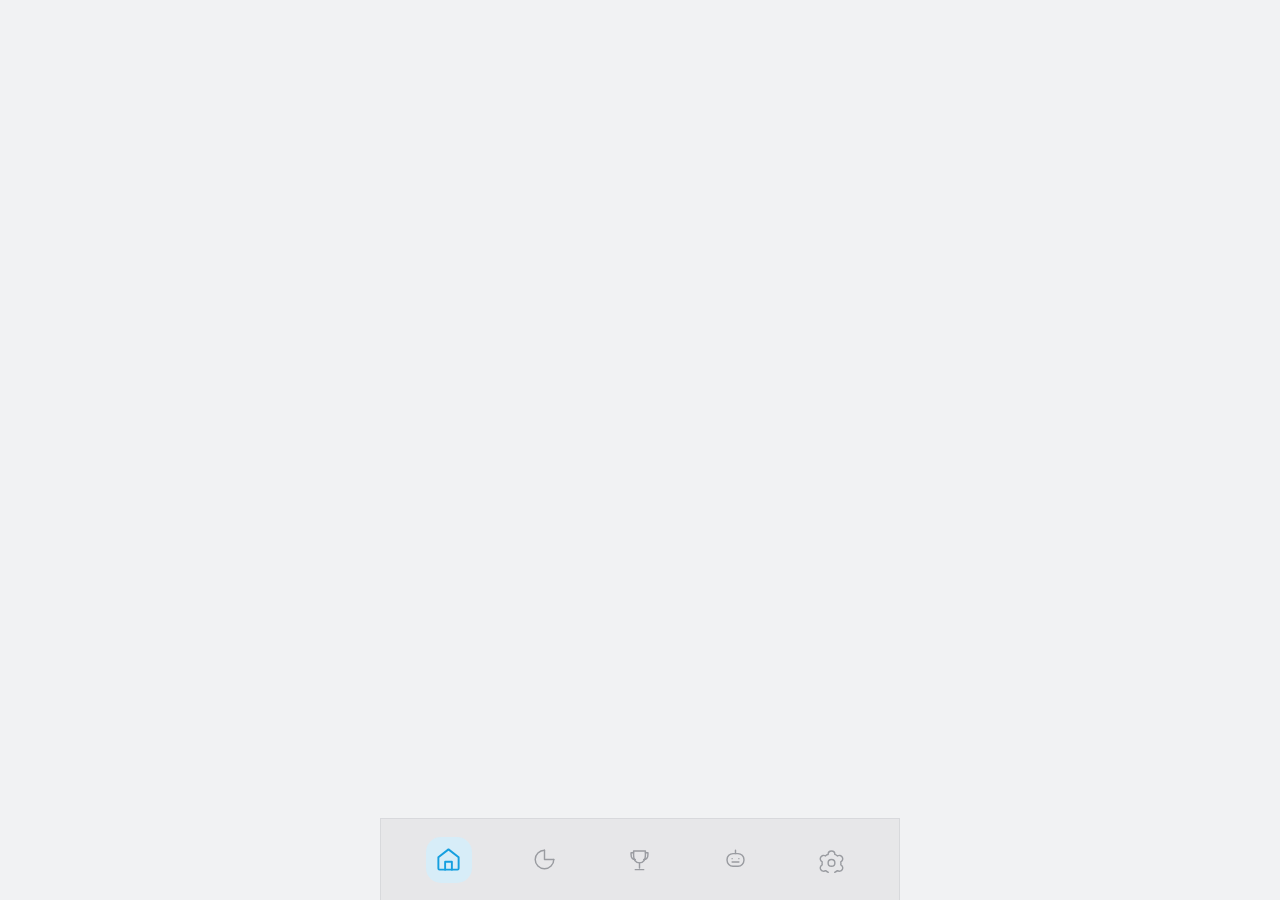
<file: index.html>
<!doctype html>
<html lang="pt-PT">
<head>
  <meta charset="utf-8">
  <meta name="viewport" content="width=device-width, initial-scale=1, viewport-fit=cover">
  <meta name="theme-color" content="#f1f2f3">
  <title>Main App</title>
  <link rel="stylesheet" href="./styles.css">
</head>
<body>
  <main id="app" aria-label="Aplicação">
    <section id="page" class="page" aria-live="polite"></section>
  </main>

  <script src="./app.js"></script>
</body>
</html>
</file>
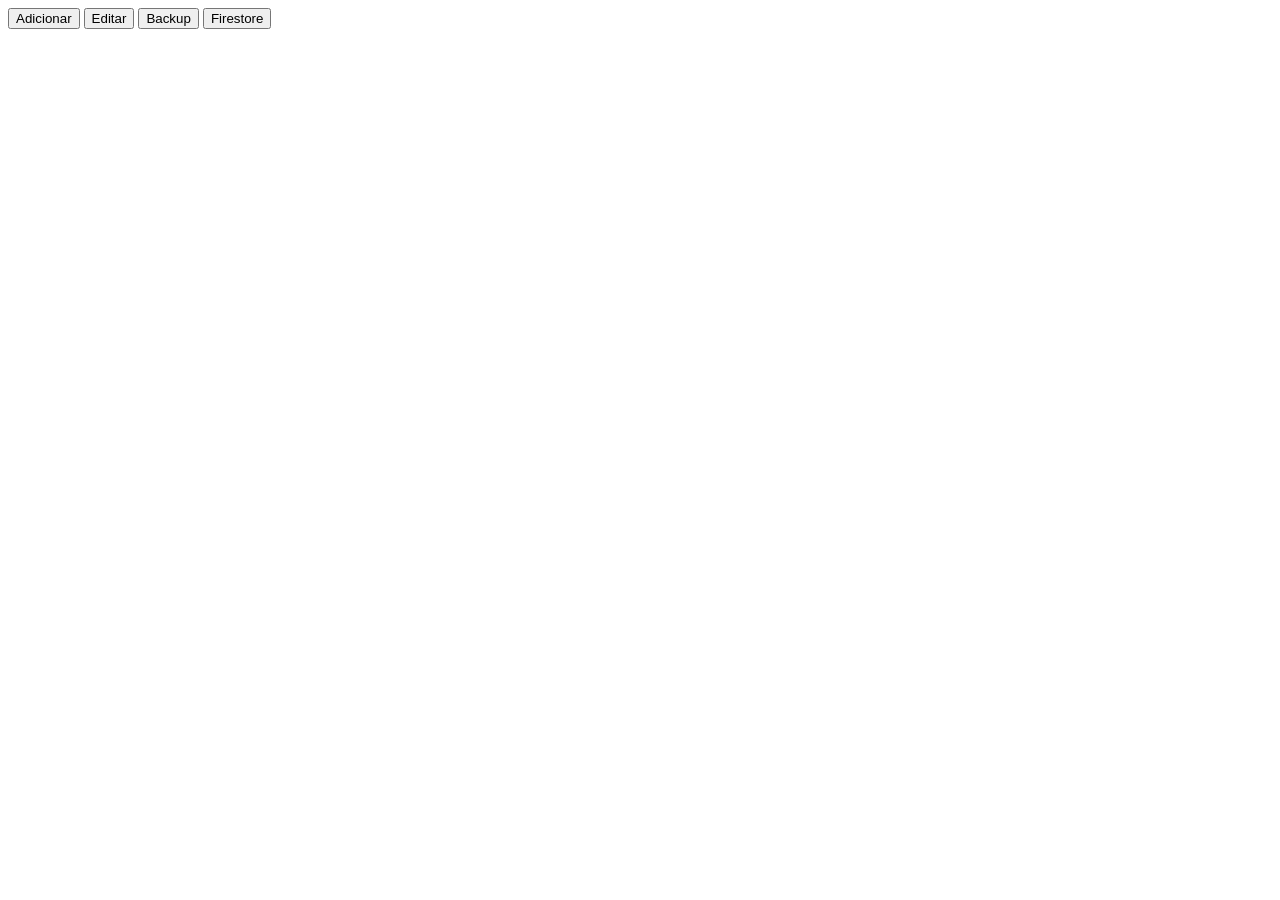
<file: definicoes/index.html>
<!doctype html>
<section class="settings-list" aria-label="Definições">
  <button class="settings-pill" type="button">Adicionar</button>
  <button class="settings-pill" type="button">Editar</button>
  <button class="settings-pill" type="button">Backup</button>
  <button class="settings-pill" type="button">Firestore</button>
</section>
</file>
<file: styles.css>
:root {
  color-scheme: light;
  --page-bg: #f1f2f3;
  --text: #64666b;
  --muted: #9a9ca1;
  --tab-bg: #e6e7e9;
  --tab-border: #d8d9dc;
  --active-bg: #d7edf8;
  --active: #159fdf;
  --settings-pill: #e1e2e4;
}

* {
  box-sizing: border-box;
}

html,
body {
  margin: 0;
  min-height: 100%;
  background: var(--page-bg);
  font-family: -apple-system, BlinkMacSystemFont, "SF Pro Display", "SF Pro Text",
    system-ui, sans-serif;
  color: var(--text);
}

body {
  min-height: 100svh;
}

button {
  font: inherit;
}

#app {
  min-height: 100svh;
}

.page {
  min-height: 100svh;
  padding: 24px 18px 104px;
  display: flex;
  align-items: center;
  justify-content: center;
  background: var(--page-bg);
}

.empty-page {
  width: 100%;
  max-width: 420px;
  min-height: 60svh;
}

.settings-list {
  width: min(340px, 100%);
  display: flex;
  flex-direction: column;
  gap: 14px;
}

.settings-pill {
  width: 100%;
  min-height: 58px;
  border: 0;
  border-radius: 17px;
  background: var(--settings-pill);
  color: #707277;
  font-size: 16px;
  font-weight: 550;
  letter-spacing: -0.01em;
}

.seletorabas {
  position: fixed;
  left: 0;
  right: 0;
  bottom: 0;
  z-index: 20;
  height: 82px;
  padding: 8px 20px max(8px, env(safe-area-inset-bottom));
  display: grid;
  grid-template-columns: repeat(5, 1fr);
  align-items: center;
  background: rgba(230, 231, 233, 0.96);
  border-top: 1px solid var(--tab-border);
  backdrop-filter: blur(14px);
  -webkit-backdrop-filter: blur(14px);
}

.seletoraba {
  width: 46px;
  height: 46px;
  justify-self: center;
  border: 0;
  border-radius: 15px;
  background: transparent;
  color: #9a9ca1;
  display: grid;
  place-items: center;
  -webkit-tap-highlight-color: transparent;
  transition: background-color 120ms ease-out, color 120ms ease-out, transform 120ms ease-out;
}

.seletoraba:active {
  transform: scale(0.96);
}

.seletoraba.active {
  background: var(--active-bg);
  color: var(--active);
}

.seletoraba svg {
  width: 27px;
  height: 27px;
  fill: none;
  stroke: currentColor;
  stroke-width: 1.7;
  stroke-linecap: round;
  stroke-linejoin: round;
}

@media (prefers-reduced-motion: reduce) {
  .seletoraba {
    transition: none;
  }
}

@media (min-width: 700px) {
  .seletorabas {
    left: 50%;
    right: auto;
    width: min(520px, 100%);
    transform: translateX(-50%);
    border-left: 1px solid var(--tab-border);
    border-right: 1px solid var(--tab-border);
  }
}


.add-page {
  width: min(360px, 100%);
  margin: 0 auto;
  position: relative;
}

.add-back {
  position: absolute;
  top: -7px;
  left: -4px;
  width: 44px;
  height: 44px;
  border: 0;
  border-radius: 14px;
  background: transparent;
  color: #85878c;
  font-size: 28px;
  line-height: 1;
}

.add-content {
  width: min(330px, calc(100% - 12px));
  margin: 0 auto;
  padding-top: 34px;
}

.add-search {
  width: 100%;
  min-height: 58px;
  padding: 0 18px;
  border: 0;
  border-radius: 18px;
  outline: none;
  background: #dedfe1;
  color: #66686d;
  font-size: 16px;
  -webkit-appearance: none;
}

.add-search::placeholder {
  color: #999ba0;
}

.add-search:focus {
  box-shadow: 0 0 0 2px #c4e2f1;
}

.add-hint {
  margin: 9px 4px 0;
  color: #9a9ca1;
  font-size: 12px;
  text-align: center;
}

.add-results {
  width: 100%;
  margin-top: 14px;
  display: flex;
  flex-direction: column;
  gap: 8px;
}

.add-empty,
.add-error {
  margin: 0;
  color: #9a9ca1;
  font-size: 13px;
  text-align: center;
}

.add-result {
  width: 100%;
  min-height: 62px;
  padding: 10px 13px;
  border: 0;
  border-radius: 16px;
  background: #dedfe1;
  color: #6d6f74;
  display: flex;
  align-items: center;
  justify-content: space-between;
  gap: 12px;
  text-align: left;
}

.add-result-main {
  min-width: 0;
}

.add-result-main strong,
.add-result-main span {
  display: block;
}

.add-result-main strong {
  font-size: 14px;
  font-weight: 600;
  overflow: hidden;
  text-overflow: ellipsis;
  white-space: nowrap;
}

.add-result-main span {
  margin-top: 3px;
  color: #999ba0;
  font-size: 11px;
}

.add-result-symbol {
  flex: 0 0 auto;
  color: #85878c;
  font-size: 12px;
  font-weight: 650;
}

.add-selected {
  width: 100%;
  min-height: 58px;
  padding: 12px 15px;
  border-radius: 16px;
  background: #dedfe1;
}

.add-selected strong,
.add-selected span {
  display: block;
}

.add-selected strong {
  color: #66686d;
  font-size: 14px;
}

.add-selected span {
  margin-top: 4px;
  color: #999ba0;
  font-size: 12px;
}
</file>
